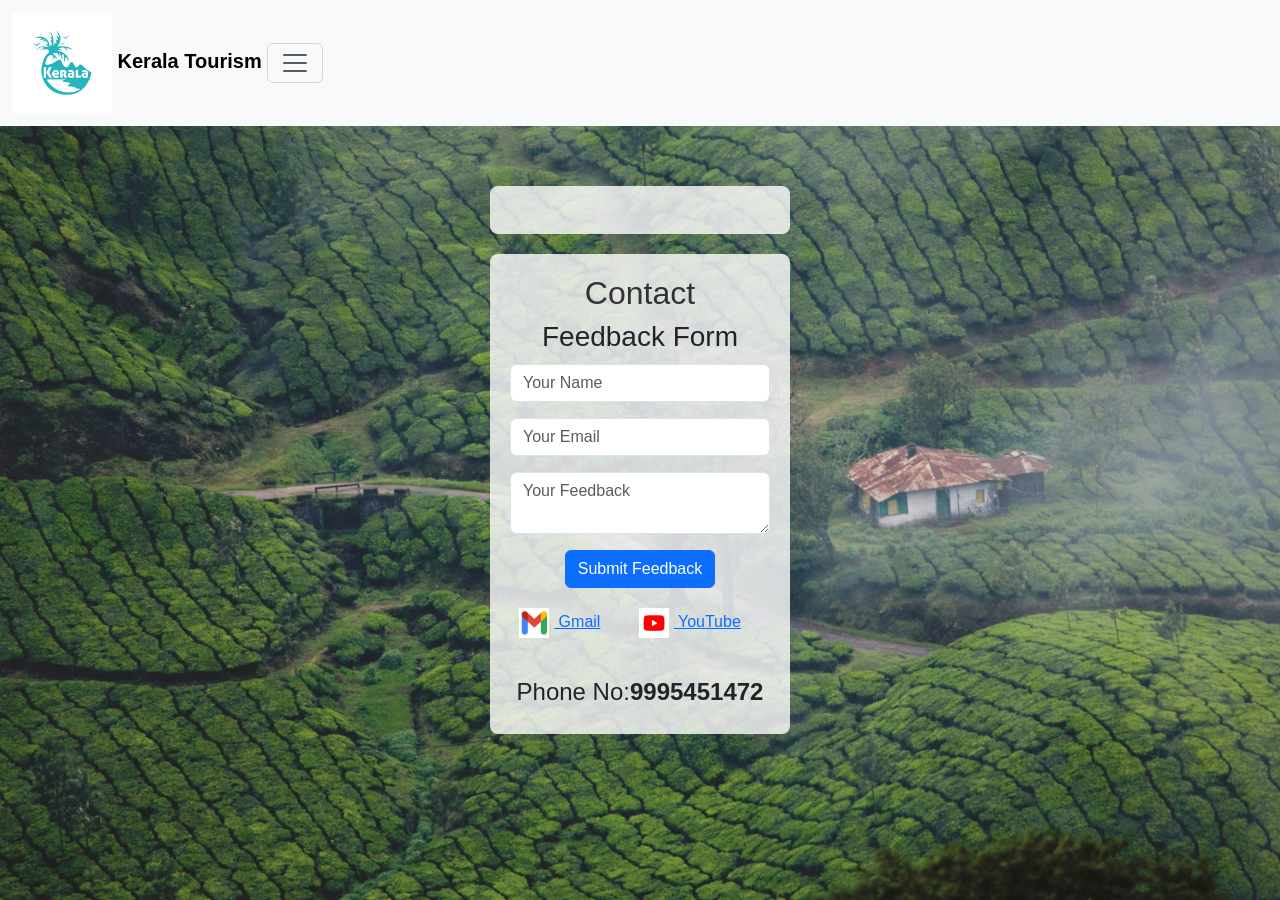
<file: contact.html>
<!DOCTYPE html>
<html lang="en">
<head>
    <meta charset="UTF-8">
    <meta name="viewport" content="width=device-width, initial-scale=1.0">
    <title>Contact</title>
    <link rel="stylesheet" href="style.css">    
 
<link href="https://cdn.jsdelivr.net/npm/bootstrap@5.3.2/dist/css/bootstrap.min.css" rel="stylesheet" integrity="sha384-T3c6CoIi6uLrA9TneNEoa7RxnatzjcDSCmG1MXxSR1GAsXEV/Dwwykc2MPK8M2HN" crossorigin="anonymous">
    
<script src="https://cdn.jsdelivr.net/npm/bootstrap@5.3.2/dist/js/bootstrap.bundle.min.js" integrity="sha384-C6RzsynM9kWDrMNeT87bh95OGNyZPhcTNXj1NW7RuBCsyN/o0jlpcV8Qyq46cDfL" crossorigin="anonymous"></script>




</head>

<style>
    body {
        margin: 0;
        padding: 0;
        font-family: 'Arial', sans-serif;
        background-image: url('./pictures/card4.jpg');
        background-size: cover;
        background-position: center;
        height: 100vh;
        display: flex;
        flex-direction: column;
        align-items: center;
        justify-content: center;
    }

    header {
        background-color: #333;
        color: white;
        padding: 10px;
        text-align: center;
        width: 100%;
    }

    nav {
        position: absolute;
        top: 20px;
        right: 20px;
    }

    nav ul {
        list-style-type: none;
        margin: 0;
        padding: 0;
        display: flex;
    }

    nav li {
        margin-right: 20px;
    }

    nav a {
        text-decoration: none;
        color: white;
        font-weight: bold;
        font-size: 16px;
    }

    .container {
        background-color: rgba(255, 255, 255, 0.8);
        border-radius: 8px;
        padding: 20px;
        width: 300px;
        text-align: center;
        margin-top: 20px;
    }

    h2 {
        color: #333;
    }

    ul.contact-links {
        list-style-type: none;
        padding: 0;
        display: flex;
        justify-content: space-around;
        margin-top: 20px;
    }

    ul.contact-links li {
        margin-right: 20px;
    }

    ul.contact-links img {
        width: 30px;
        height: 30px;
        vertical-align: middle;
        margin-right: 5px;
    }

    input {
        width: calc(100% - 20px);
        padding: 10px;
        margin: 10px 0;
        box-sizing: border-box;
    }

    button {
        background-color: #4CAF50;
        color: white;
        padding: 10px 20px;
        border: none;
        border-radius: 4px;
        cursor: pointer;
    }

    button:hover {
        background-color: #45a049;
    }
</style>

<body>
    <div class="container text-center"> 
        <div class="p-1">
    <nav class="navbar bg-body-tertiary fixed-top">
        <div class="container-fluid">
          <a class="navbar-brand" href="#">

            <img src=" ./pictures/logo1.jpg" alt="Logo" width="100" height="100" class="d-inline-block align-text-center" style="font-family: 'Gill Sans', 'Gill Sans MT', Calibri, 'Trebuchet MS', sans-serif;">
              Kerala Tourism

          <button class="navbar-toggler" type="button" data-bs-toggle="offcanvas" data-bs-target="#offcanvasNavbar" aria-controls="offcanvasNavbar" aria-label="Toggle navigation" class="d-inline-block align-right">
            <span class="navbar-toggler-icon"></span>
          </button>
          <div class="offcanvas offcanvas-end" tabindex="-1" id="offcanvasNavbar" aria-labelledby="offcanvasNavbarLabel">
            <div class="offcanvas-header">
              <h5 class="offcanvas-title" id="offcanvasNavbarLabel">Navigation  <img src=" ./pictures/logo1.jpg" alt="Logo" width="100" height="100" class="d-align-text-left"> </h5>
              <button type="button" class="btn-close" data-bs-dismiss="offcanvas" aria-label="Close"></button>
            </div>
            <div class="offcanvas-body">
              <ul class="navbar-nav justify-content-end flex-grow-1 pe-3">
                <li class="nav-item">
                  <a class="nav-link active" aria-current="page" href="#" target="_blank">Home</a>
                </li>
                <li class="nav-item">
                    
                  <a class="nav-link active" href="login.html" target="_blank">Login</a>
                </li>
                
              </ul>
             
            </div>
          </div>
        </div>
      </nav>

    </div>
</div>  

<div class="container">
    <h2>Contact</h2>
    <h3>Feedback Form</h3>
    <form action="#" method="post"> 
        <div class="mb-3">
            <input type="text" class="form-control" name="name" placeholder="Your Name" required>
        </div>
        <div class="mb-3">
            <input type="email" class="form-control" name="email" placeholder="Your Email" required>
        </div>
        <div class="mb-3">
            <textarea class="form-control" name="feedback" placeholder="Your Feedback" required></textarea>
        </div>
        <button type="submit" class="btn btn-primary">Submit Feedback</button>
    </form>
    <ul class="contact-links">
        <li><a href="https://mail.google.com/mail/?view=cm&fs=1&to=vishnudamodaran2002@gmail.com"><img src="./pictures/2e2af5d0-5af1-4987-a7a4-35814c209c1b.jpg" alt="Gmail Logo"> Gmail</a></li>
        
        <li><a href="https://www.youtube.com/" target="_blank"><img src="./pictures/youube.jpg" alt="YouTube Logo"> YouTube</a></li>
        
    </ul>
    <br>
    <h4>Phone No:<b>9995451472</b></h4>
</div>



<script src="https://cdn.jsdelivr.net/npm/bootstrap@5.3.2/dist/js/bootstrap.bundle.min.js" integrity="sha384-C6RzsynM9kWDrMNeT87bh95OGNyZPhcTNXj1NW7RuBCsyN/o0jlpcV8Qyq46cDfL" crossorigin="anonymous"></script>


<script src="https://cdn.jsdelivr.net/npm/@popperjs/core@2.11.8/dist/umd/popper.min.js" integrity="sha384-I7E8VVD/ismYTF4hNIPjVp/Zjvgyol6VFvRkX/vR+Vc4jQkC+hVqc2pM8ODewa9r" crossorigin="anonymous"></script>

<script src="https://cdn.jsdelivr.net/npm/bootstrap@5.3.2/dist/js/bootstrap.min.js" integrity="sha384-BBtl+eGJRgqQAUMxJ7pMwbEyER4l1g+O15P+16Ep7Q9Q+zqX6gSbd85u4mG4QzX+" crossorigin="anonymous"></script>


</body>
</html>
</file>
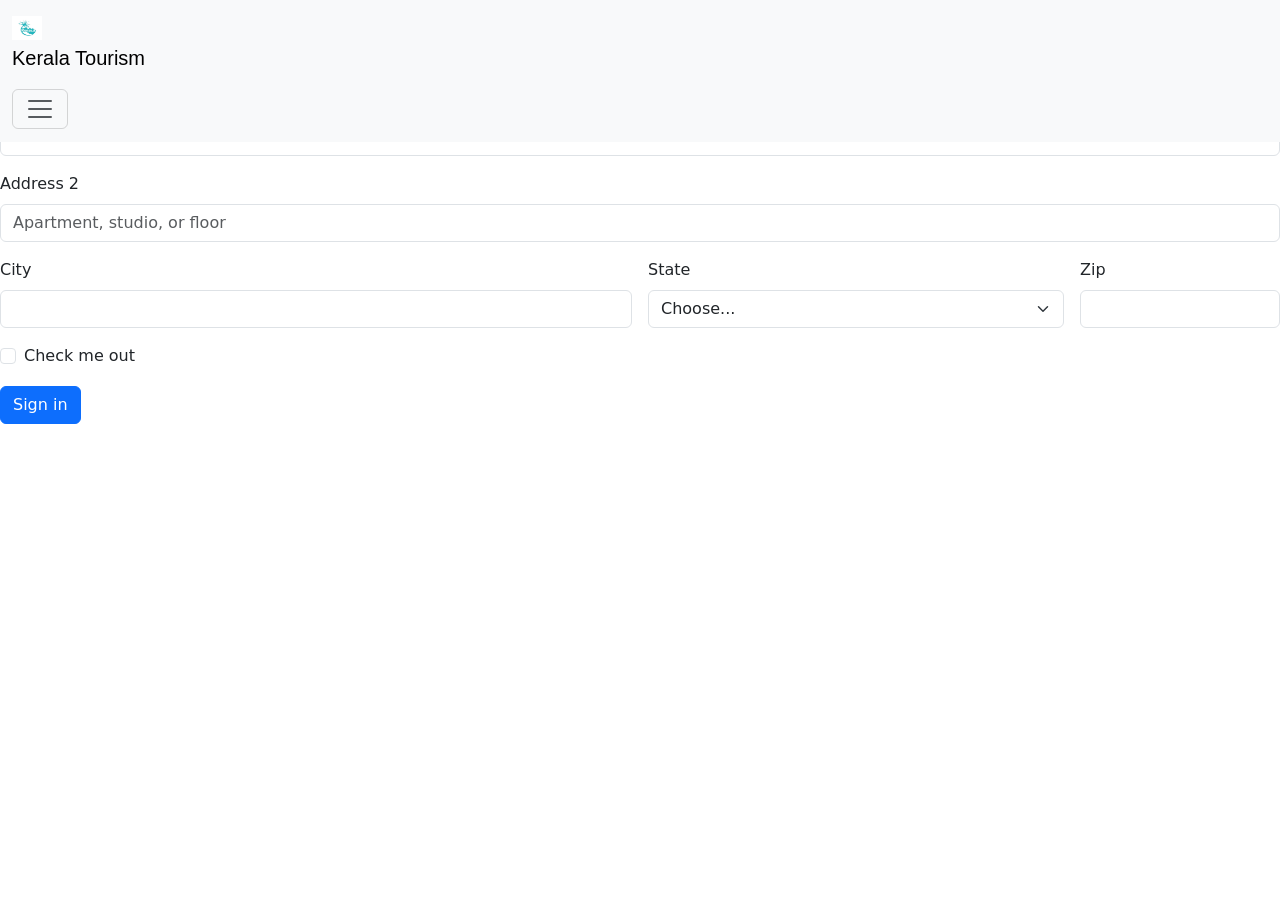
<file: signup.html>
<!DOCTYPE html>
<html lang="en">
<head>
    <meta charset="UTF-8">
    <meta name="viewport" content="width=device-width, initial-scale=1.0">
    <link rel="stylesheet" href="style.css">
    <link href="https://cdn.jsdelivr.net/npm/bootstrap@5.3.2/dist/css/bootstrap.min.css" rel="stylesheet" integrity="sha384-T3c6CoIi6uLrA9TneNEoa7RxnatzjcDSCmG1MXxSR1GAsXEV/Dwwykc2MPK8M2HN" crossorigin="anonymous">
    <script src="https://cdn.jsdelivr.net/npm/bootstrap@5.3.2/dist/js/bootstrap.bundle.min.js" integrity="sha384-C6RzsynM9kWDrMNeT87bh95OGNyZPhcTNXj1NW7RuBCsyN/o0jlpcV8Qyq46cDfL" crossorigin="anonymous"></script>


    <title>Signup</title>
</head>
<body>

    <nav class="navbar bg-body-tertiary fixed-top">
        <div class="container-fluid">
          <a class="navbar-brand" href="#">

            <img src=" ./pictures/logo1.jpg" alt="Logo" width="30" height="24" class="d-inline-block align-text-top">
            <p style="font-family: 'Gill Sans', 'Gill Sans MT', Calibri, 'Trebuchet MS', sans-serif;"> Kerala Tourism</p>

          <button class="navbar-toggler" type="button" data-bs-toggle="offcanvas" data-bs-target="#offcanvasNavbar" aria-controls="offcanvasNavbar" aria-label="Toggle navigation">
            <span class="navbar-toggler-icon"></span>
          </button>
          <div class="offcanvas offcanvas-end" tabindex="-1" id="offcanvasNavbar" aria-labelledby="offcanvasNavbarLabel">
            <div class="offcanvas-header">
              <h5 class="offcanvas-title" id="offcanvasNavbarLabel">Navigation  <img src=" ./pictures/logo1.jpg" alt="Logo" width="30" height="24" class="d-align-text-left"> </h5>
              <button type="button" class="btn-close" data-bs-dismiss="offcanvas" aria-label="Close"></button>
            </div>
            <div class="offcanvas-body">
              <ul class="navbar-nav justify-content-end flex-grow-1 pe-3">
                <li class="nav-item">
                  <a class="nav-link active" aria-current="page" href="homepage.html">Home</a>
                </li>
                <li class="nav-item">
                  <a class="nav-link" href="login.html">Login</a>
                </li>
                <li class="nav-item dropdown">
                  <a class="nav-link dropdown-toggle" href="#" role="button" data-bs-toggle="dropdown" aria-expanded="false">
                    Dropdown
                  </a>
                  <ul class="dropdown-menu">
                    <li><a class="dropdown-item" href="#">Action</a></li>
                    <li><a class="dropdown-item" href="#">Another action</a></li>
                    <li>
                      <hr class="dropdown-divider">
                    </li>
                    <li><a class="dropdown-item" href="#">Something else here</a></li>
                  </ul>
                </li>
              </ul>
              <form class="d-flex mt-3" role="search">
                <input class="form-control me-2" type="search" placeholder="Search" aria-label="Search">
                <button class="btn btn-outline-success" type="submit">Search</button>
              </form>
            </div>
          </div>
        </div>
      </nav>

    
    <form class="row g-3">
        <div class="col-md-6">
          <label for="inputEmail4" class="form-label">Email</label>
          <input type="email" class="form-control" id="inputEmail4">
        </div>
        <div class="col-md-6">
          <label for="inputPassword4" class="form-label">Password</label>
          <input type="password" class="form-control" id="inputPassword4">
        </div>
        <div class="col-12">
          <label for="inputAddress" class="form-label">Address</label>
          <input type="text" class="form-control" id="inputAddress" placeholder="1234 Main St">
        </div>
        <div class="col-12">
          <label for="inputAddress2" class="form-label">Address 2</label>
          <input type="text" class="form-control" id="inputAddress2" placeholder="Apartment, studio, or floor">
        </div>
        <div class="col-md-6">
          <label for="inputCity" class="form-label">City</label>
          <input type="text" class="form-control" id="inputCity">
        </div>
        <div class="col-md-4">
          <label for="inputState" class="form-label">State</label>
          <select id="inputState" class="form-select">
            <option selected>Choose...</option>
            <option>...</option>
          </select>
        </div>
        <div class="col-md-2">
          <label for="inputZip" class="form-label">Zip</label>
          <input type="text" class="form-control" id="inputZip">
        </div>
        <div class="col-12">
          <div class="form-check">
            <input class="form-check-input" type="checkbox" id="gridCheck">
            <label class="form-check-label" for="gridCheck">
              Check me out
            </label>
          </div>
        </div>
        <div class="col-12">
          <button type="submit" class="btn btn-primary">Sign in</button>
        </div>
      </form>
    
      <script src="https://cdn.jsdelivr.net/npm/@popperjs/core@2.11.8/dist/umd/popper.min.js" integrity="sha384-I7E8VVD/ismYTF4hNIPjVp/Zjvgyol6VFvRkX/vR+Vc4jQkC+hVqc2pM8ODewa9r" crossorigin="anonymous"></script>
    <script src="https://cdn.jsdelivr.net/npm/bootstrap@5.3.2/dist/js/bootstrap.min.js" integrity="sha384-BBtl+eGJRgqQAUMxJ7pMwbEyER4l1g+O15P+16Ep7Q9Q+zqX6gSbd85u4mG4QzX+" crossorigin="anonymous"></script>

</body>
</html>
</file>
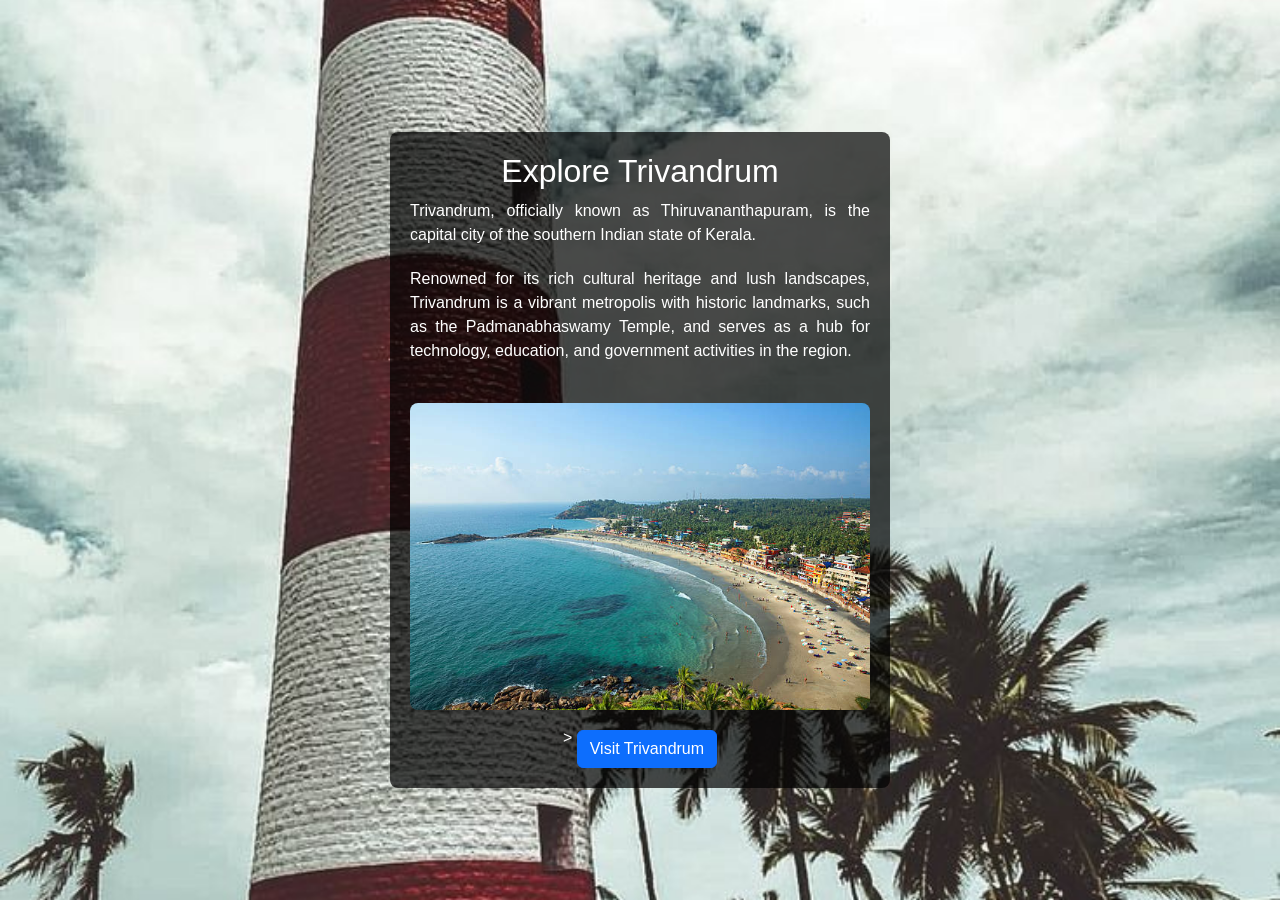
<file: trivandrum.html>
<!DOCTYPE html>
<html lang="en">
<head>
    <meta charset="UTF-8">
    <meta name="viewport" content="width=device-width, initial-scale=1.0">
    <title>Explore Kozhikode</title>
    
    <link rel="stylesheet" href="style.css">    
 
    <link href="https://cdn.jsdelivr.net/npm/bootstrap@5.3.2/dist/css/bootstrap.min.css" rel="stylesheet" integrity="sha384-T3c6CoIi6uLrA9TneNEoa7RxnatzjcDSCmG1MXxSR1GAsXEV/Dwwykc2MPK8M2HN" crossorigin="anonymous">
        
    <script src="https://cdn.jsdelivr.net/npm/bootstrap@5.3.2/dist/js/bootstrap.bundle.min.js" integrity="sha384-C6RzsynM9kWDrMNeT87bh95OGNyZPhcTNXj1NW7RuBCsyN/o0jlpcV8Qyq46cDfL" crossorigin="anonymous"></script>

    <style>
        body {
            margin: 0;
            padding: 0;
            font-family: 'Arial', sans-serif;
            background-image: url('./pictures/Clicks.jpg');
            background-size: cover;
            background-position: center;
            height: 100vh;
            display: flex;
            flex-direction: column;
            align-items: center;
            justify-content: center;
            color: white;
        }

        header {
            background-color: #333;
            color: white;
            padding: 10px;
            text-align: center;
            width: 100%;
        }

        nav {
            position: absolute;
            top: 20px;
            right: 20px;
        }

        nav ul {
            list-style-type: none;
            margin: 0;
            padding: 0;
            display: flex;
        }

        nav li {
            margin-right: 20px;
        }

        nav a {
            text-decoration: none;
            color: white;
            font-weight: bold;
            font-size: 16px;
        }

        .container {
            background-color: rgba(0, 0, 0, 0.7);
            border-radius: 8px;
            padding: 20px;
            width: 500px;
            text-align: center;
            margin-top: 20px;
        }

        h2 {
            color: #fff;
        }

        p {
            margin-bottom: 20px;
            text-align: justify;
        }

        ul.features {
            list-style-type: none;
            padding: 0;
            margin-top: 20px;
        }

        ul.features li {
            margin-bottom: 10px;
            text-align: left;
        }

        img {
            max-width: 100%;
            border-radius: 8px;
            margin-top: 20px;
        }

        button {
            background-color: #4CAF50;
            color: white;
            padding: 10px 20px;
            border: none;
            border-radius: 4px;
            cursor: pointer;
            margin-top: 20px;
        }

        button:hover {
            background-color: #45a049;
        }
    </style>
</head>
<body>


<div class="container">
    <h2>Explore Trivandrum</h2>
    <p>Trivandrum, officially known as Thiruvananthapuram, is the capital city of the southern Indian state of Kerala.</p>

    <p>Renowned for its rich cultural heritage and lush landscapes, Trivandrum is a vibrant metropolis with historic landmarks, such as the Padmanabhaswamy Temple, and serves as a hub for technology, education, and government activities in the region.</p>



    <img src="./pictures/trivandrum 3.jpg" alt="...">
>

    <button type="button" class="btn btn-primary">Visit Trivandrum</button>
</div>

<script src="https://cdn.jsdelivr.net/npm/bootstrap@5.3.2/dist/js/bootstrap.bundle.min.js" integrity="sha384-C6RzsynM9kWDrMNeT87bh95OGNyZPhcTNXj1NW7RuBCsyN/o0jlpcV8Qyq46cDfL" crossorigin="anonymous"></script>

<script src="https://cdn.jsdelivr.net/npm/@popperjs/core@2.11.8/dist/umd/popper.min.js" integrity="sha384-I7E8VVD/ismYTF4hNIPjVp/Zjvgyol6VFvRkX/vR+Vc4jQkC+hVqc2pM8ODewa9r" crossorigin="anonymous"></script>

<script src="https://cdn.jsdelivr.net/npm/bootstrap@5.3.2/dist/js/bootstrap.min.js" integrity="sha384-BBtl+eGJRgqQAUMxJ7pMwbEyER4l1g+O15P+16Ep7Q9Q+zqX6gSbd85u4mG4QzX+" crossorigin="anonymous"></script>


</body>
</html>
</file>
<file: style.css>
.carousel-inner {
    height: 600px; /* Adjust the height as needed */
   
}
.carousel-item{
    height: 100%; /* Ensures the images fill the carousel item height */
    width: 100%; /* Ensures the images fill the carousel item width */
    object-fit: cover;

}


.body{
    <span class="border border-5"></span>
   
   }
</file>
